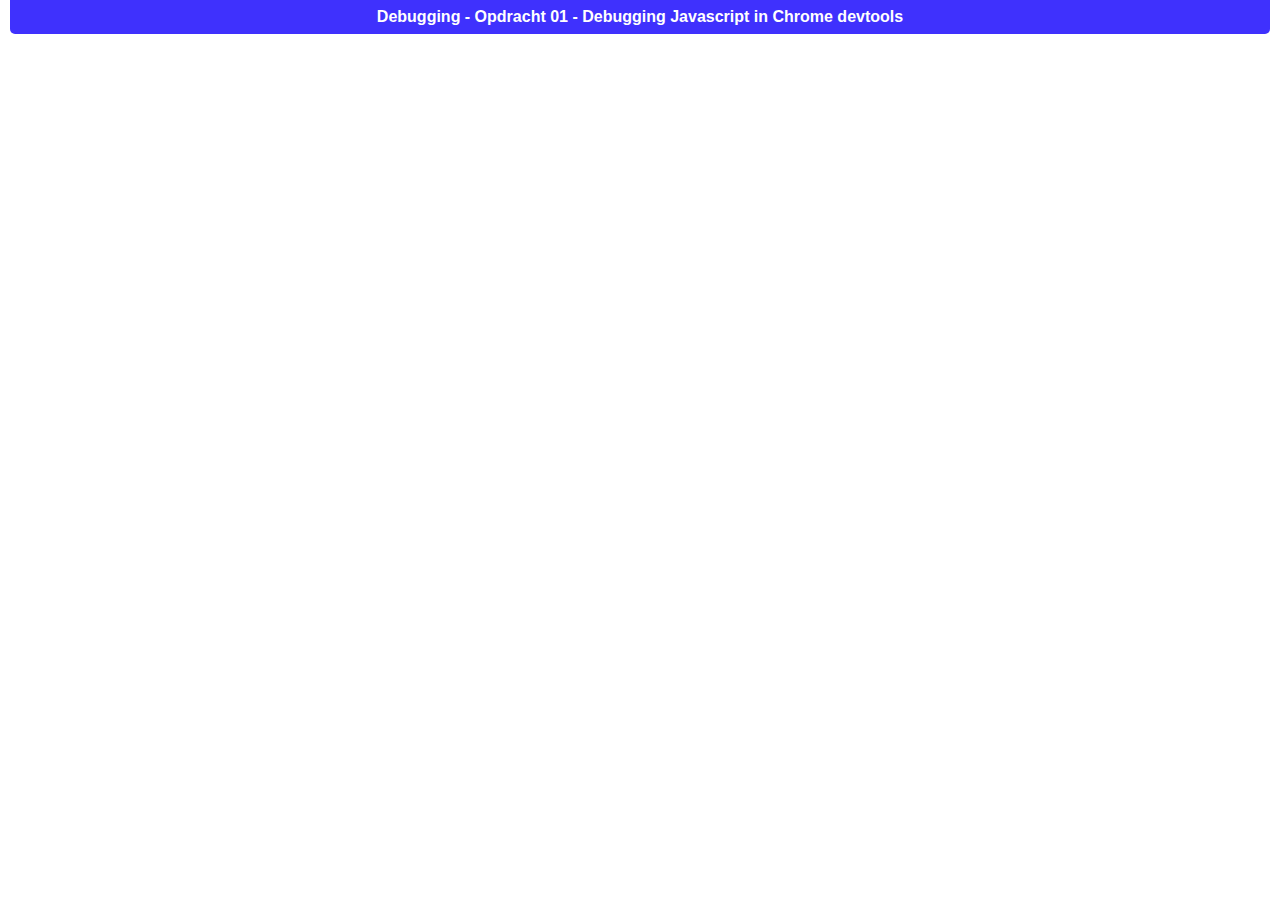
<file: Opdracht01 - Debugging Javascript in Chrome Devtools/index.html>
<!DOCTYPE html>
<html lang="en">
<head>
    <meta charset="UTF-8">
    <meta http-equiv="X-UA-Compatible" content="IE=edge">
    <meta name="viewport" content="width=device-width, initial-scale=1.0">
    <link rel="stylesheet" href="css/style.css">
    <title>Debugging - Opdracht 01 - Debugging Javascript in Chrome devtools</title>
</head>
<body>
    <h1>Debugging - Opdracht 01 - Debugging Javascript in Chrome devtools</h1>
    
    <script src="js/script.js"></script>
</body>
</html>
</file>
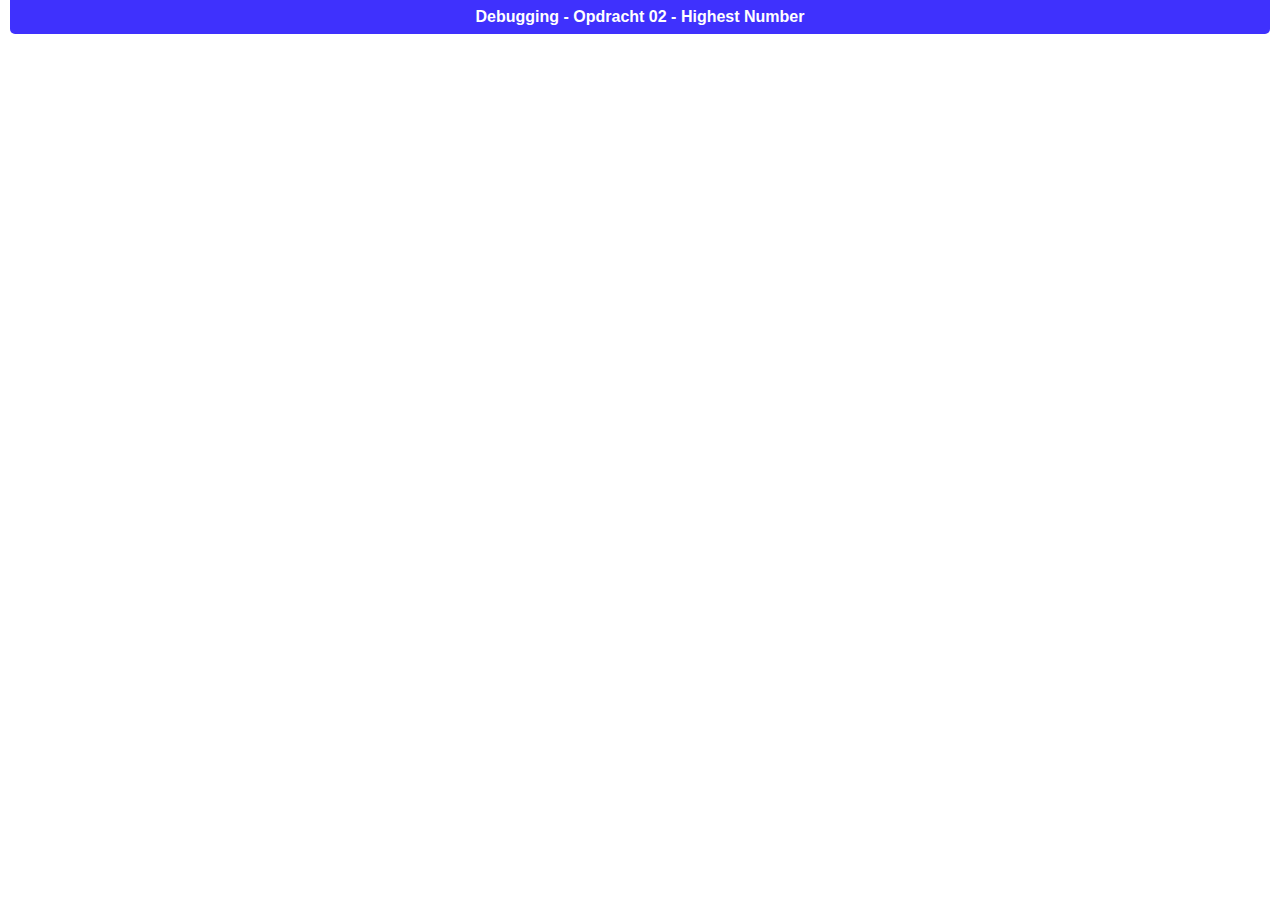
<file: Opdracht02 - Highest Number in Array/index.html>
<!DOCTYPE html>
<html lang="en">
<head>
    <meta charset="UTF-8">
    <meta http-equiv="X-UA-Compatible" content="IE=edge">
    <meta name="viewport" content="width=device-width, initial-scale=1.0">
    <link rel="stylesheet" href="css/style.css">
    <title>Debugging - Opdracht 02 - Highest Number</title>
</head>
<body>
    <h1>Debugging - Opdracht 02 - Highest Number</h1>
    <script src="js/script.js"></script>
</body>
</html>
</file>
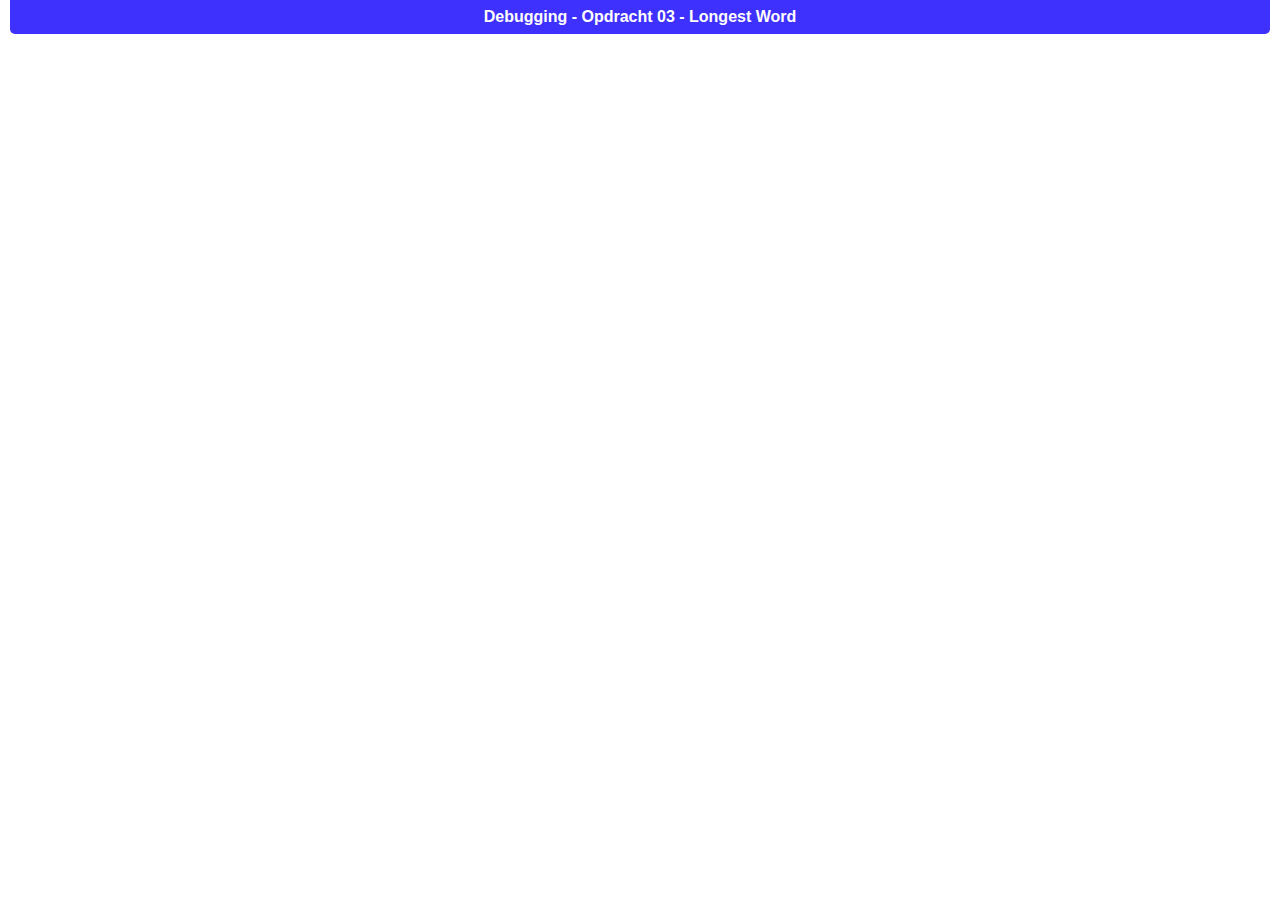
<file: Opdracht03 - Longest word in Array/index.html>
<!DOCTYPE html>
<html lang="en">
<head>
    <meta charset="UTF-8">
    <meta http-equiv="X-UA-Compatible" content="IE=edge">
    <meta name="viewport" content="width=device-width, initial-scale=1.0">
    <link rel="stylesheet" href="css/style.css">
    <title>Debugging - Opdracht 03 - Longest Word</title>
</head>
<body>
    <h1>Debugging - Opdracht 03 - Longest Word</h1>

    <script src="js/script.js"></script>
</body>
</html>
</file>
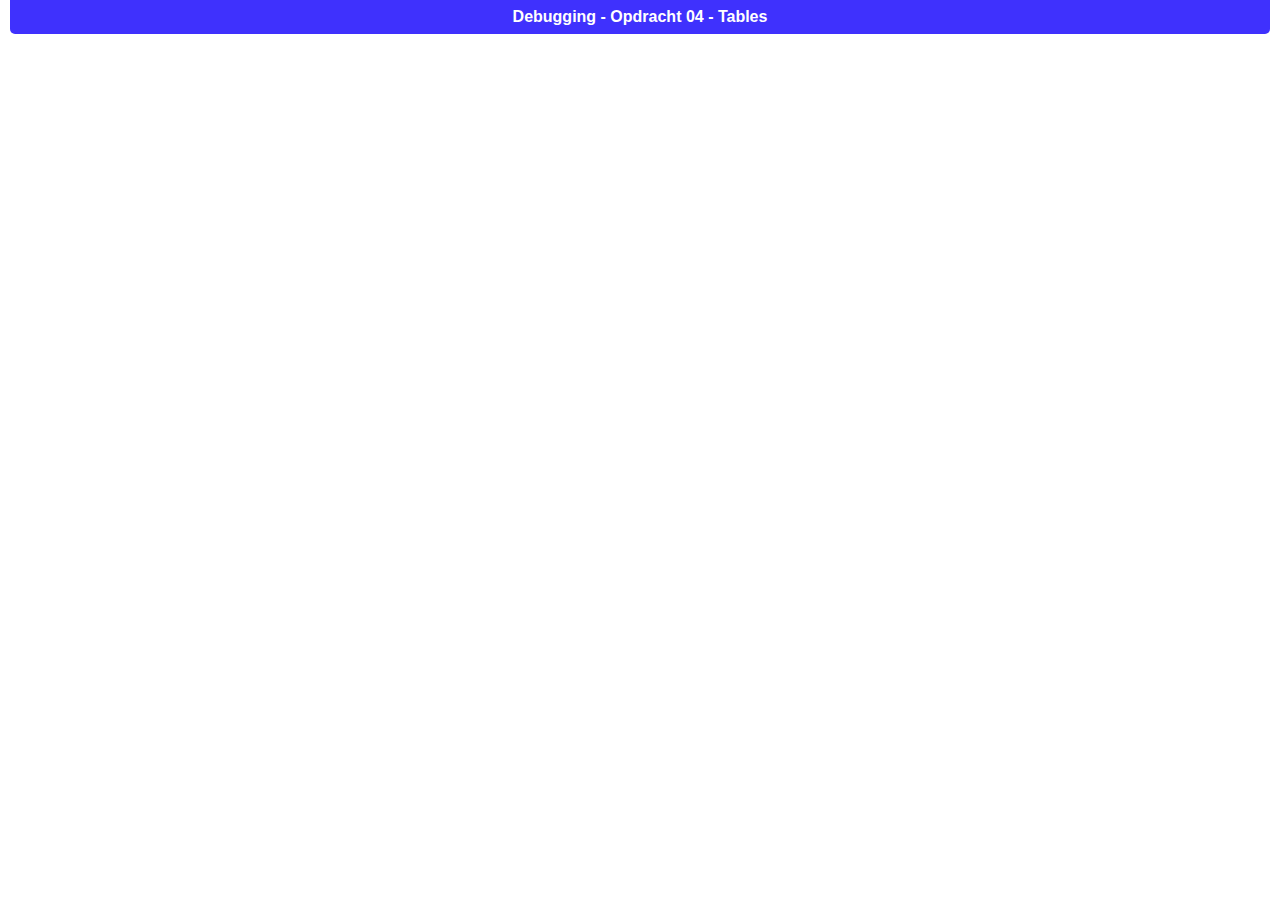
<file: Opdracht04 - Tables/index.html>
<!DOCTYPE html>
<html lang="en">
<head>
    <meta charset="UTF-8">
    <meta http-equiv="X-UA-Compatible" content="IE=edge">
    <meta name="viewport" content="width=device-width, initial-scale=1.0">
    <link rel="stylesheet" href="css/style.css">
    <title>Debugging - Opdracht 04 - Tables</title>
</head>
<body>
    <h1>Debugging - Opdracht 04 - Tables</h1>
  

    <script src="js/script.js"></script>
</body>
</html>
</file>
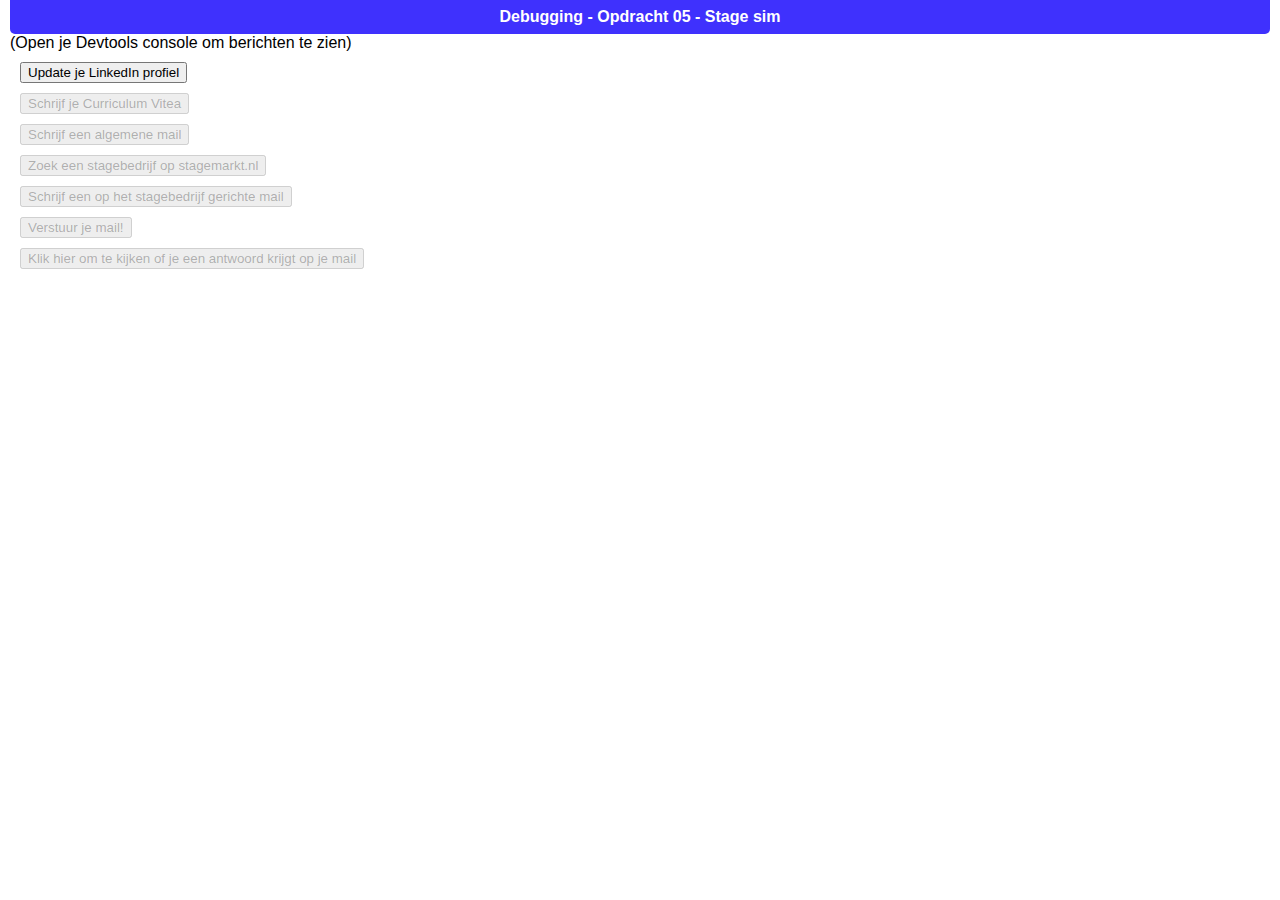
<file: Opdracht05 - Stage sim/index.html>
<!DOCTYPE html>
<html lang="en">
<head>
    <meta charset="UTF-8">
    <meta http-equiv="X-UA-Compatible" content="IE=edge">
    <meta name="viewport" content="width=device-width, initial-scale=1.0">
    <link rel="stylesheet" href="css/style.css">
    <title>Debugging - Opdracht 05 - Stage sim</title>
</head>
<body>
    <h1>Debugging - Opdracht 05 - Stage sim</h1>
    <span>(Open je Devtools console om berichten te zien)</span>

    <button class="stage-actie actie1" onClick="updateLinkedIn()">Update je LinkedIn profiel</button>
    <button class="stage-actie actie2" onClick="schrijfCv()">Schrijf je Curriculum Vitea</button>
    <button class="stage-actie actie3" onClick="maakStandaardMail()">Schrijf een algemene mail</button>
    <button class="stage-actie actie4" onClick="zoekStagebedrijf()">Zoek een stagebedrijf op stagemarkt.nl</button>
    <button class="stage-actie actie5" onClick="maakGerichteMail()">Schrijf een op het stagebedrijf gerichte mail</button>
    <button class="stage-actie actie6" onClick="mailStagebedrijf()">Verstuur je mail!</button>
    <button class="stage-actie actie7" onClick="wachtOpAntwoord()">Klik hier om te kijken of je een antwoord krijgt op je mail</button>


    <script src="js/script.js"></script>
</body>
</html>
</file>
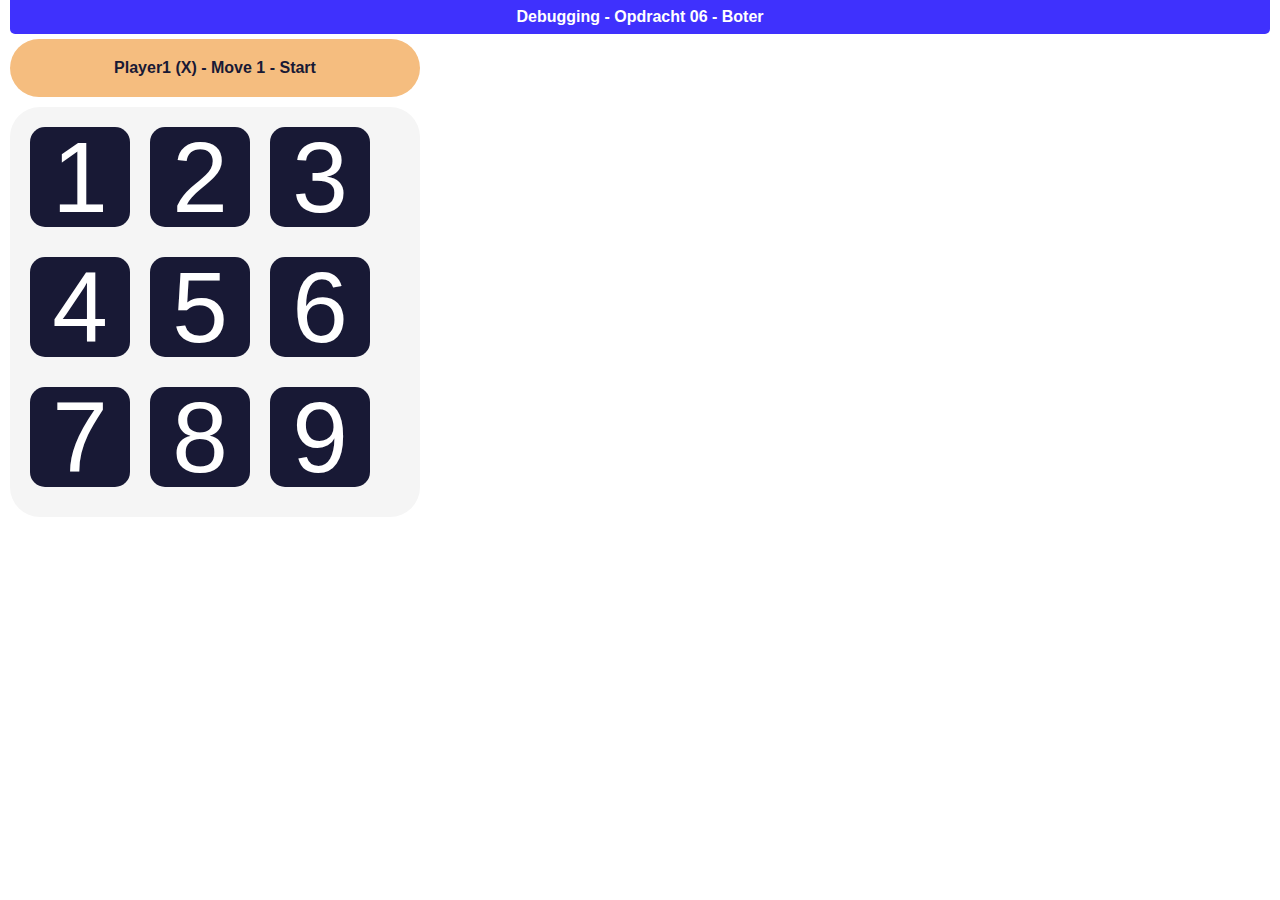
<file: Opdracht06 - Boter/index.html>
<!DOCTYPE html>
<html lang="en">
<head>
    <meta charset="UTF-8">
    <meta http-equiv="X-UA-Compatible" content="IE=edge">
    <meta name="viewport" content="width=device-width, initial-scale=1.0">
    <link rel="stylesheet" href="css/style.css">
    <!-- <link href="https://unpkg.com/tailwindcss@^2/dist/tailwind.min.css" rel="stylesheet"> -->
    <title>Debugging - Opdracht 06 - Boter</title>
</head>
<body>
    <h1>Debugging - Opdracht 06 - Boter</h1>
    <div id="info">Player1 (X) - Move 1 - Start</div>
    <div id="container">
        <div class="box box1" onclick="registerClick(1)">1</div>
        <div class="box box2" onclick="registerClick(2)">2</div>
        <div class="box box3" onclick="registerClick(3)">3</div>
        <div class="box box4" onclick="registerClick(4)">4</div>
        <div class="box box5" onclick="registerClick(5)">5</div>
        <div class="box box6" onclick="registerClick(6)">6</div>
        <div class="box box7" onclick="registerClick(7)">7</div>
        <div class="box box8" onclick="registerClick(8)">8</div>
        <div class="box box9" onclick="registerClick(9)">9</div>
    </div>

    <script src="js/script.js"></script>
</body>
</html>
</file>
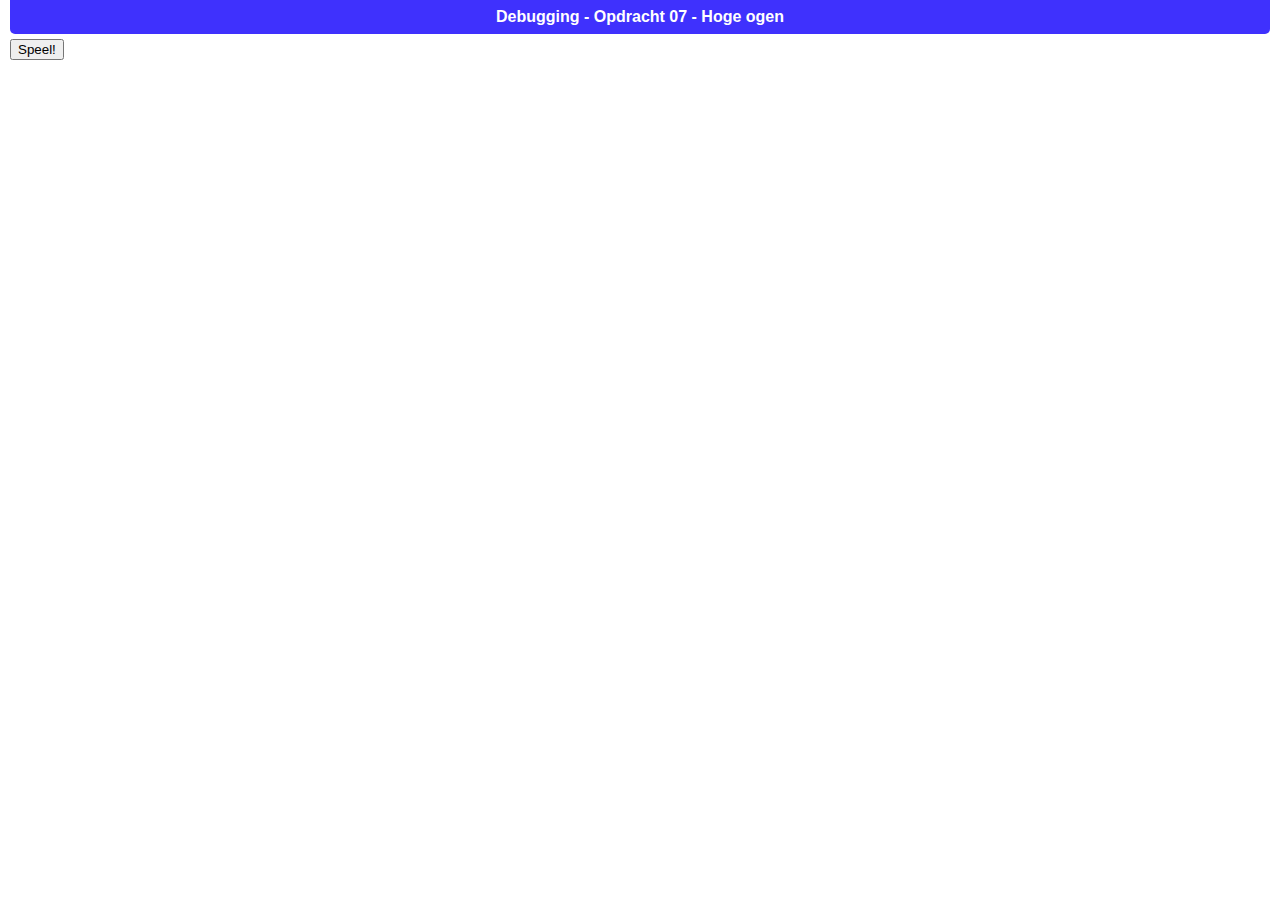
<file: Opdracht07 - Hoge ogen/index.html>
<!DOCTYPE html>
<html lang="en">
<head>
    <meta charset="UTF-8">
    <meta http-equiv="X-UA-Compatible" content="IE=edge">
    <meta name="viewport" content="width=device-width, initial-scale=1.0">
    <link rel="stylesheet" href="css/style.css">
    <title>Debugging - Opdracht 07 - Hoge ogen</title>
</head>
<body>
    <h1>Debugging - Opdracht 07 - Hoge ogen</h1>
    <button onClick="playerWerp()">Speel!</button>
    
    <script src="js/script.js"></script>
</body>
</html>
</file>
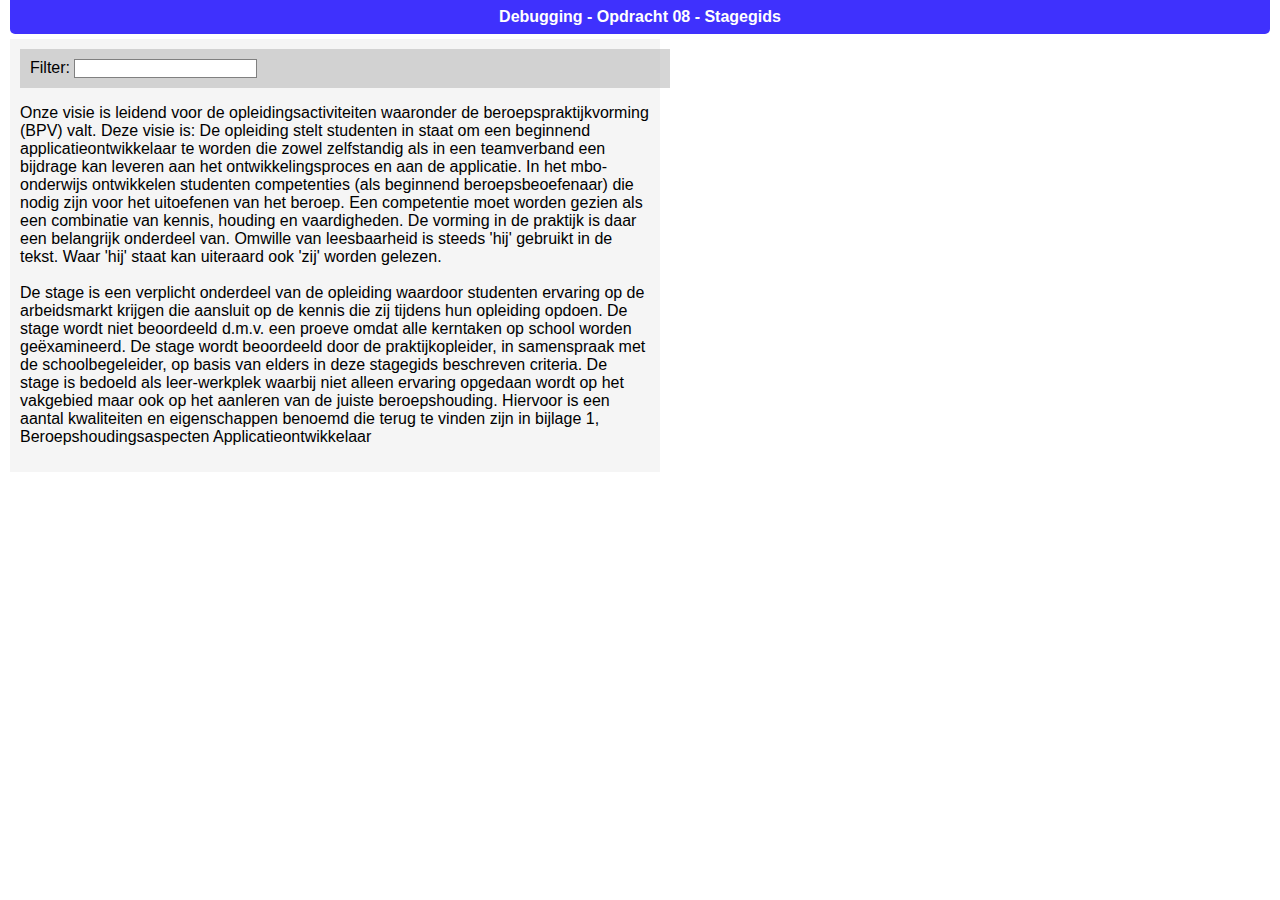
<file: Opdracht08 - Stagegids/index.html>
<!DOCTYPE html>
<html lang="en">
<head>
    <meta charset="UTF-8">
    <meta http-equiv="X-UA-Compatible" content="IE=edge">
    <meta name="viewport" content="width=device-width, initial-scale=1.0">
    <link rel="stylesheet" href="css/style.css">
    <title>Debugging - Opdracht 08 - Stagegids</title>
</head>
<body>
    <h1>Debugging - Opdracht 08 - Stagegids</h1>
    <div class="container">
        <div class="filter">
            <label for="input">Filter: </label>
            <input type="text" id="input">
        </div>
        <p id="tekst"></p>
    </div>

    <script src="js/script.js"></script>
</body>
</html>
</file>
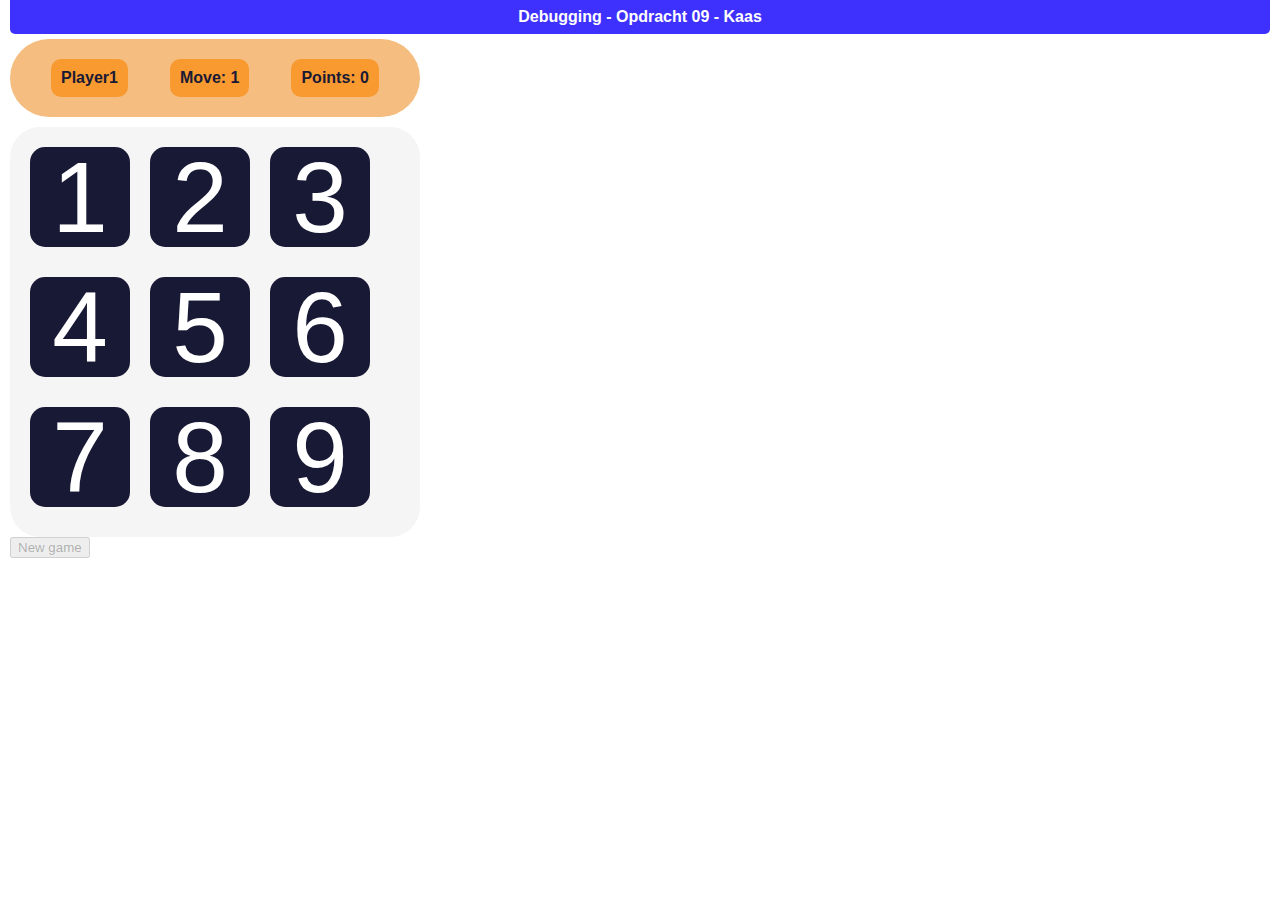
<file: Opdracht09 - Kaas/index.html>
<!DOCTYPE html>
<html lang="en">
<head>
    <meta charset="UTF-8">
    <meta http-equiv="X-UA-Compatible" content="IE=edge">
    <meta name="viewport" content="width=device-width, initial-scale=1.0">
    <link rel="stylesheet" href="css/style.css">
    <!-- <link href="https://unpkg.com/tailwindcss@^2/dist/tailwind.min.css" rel="stylesheet"> -->
    <title>Debugging - Opdracht 09 - Kaas</title>
</head>
<body>
    <h1>Debugging - Opdracht 09 - Kaas</h1>
    <div id="info">
        <div id="player">Player1</div>
        <div id="move">Move: 1</div>
        <div id="points">Points: 0</div>
    </div>
    <div id="container">
        <div class="box box1" onclick="registerClick(1)">1</div>
        <div class="box box2" onclick="registerClick(2)">2</div>
        <div class="box box3" onclick="registerClick(3)">3</div>
        <div class="box box4" onclick="registerClick(4)">4</div>
        <div class="box box5" onclick="registerClick(5)">5</div>
        <div class="box box6" onclick="registerClick(6)">6</div>
        <div class="box box7" onclick="registerClick(7)">7</div>
        <div class="box box8" onclick="registerClick(8)">8</div>
        <div class="box box9" onclick="registerClick(9)">9</div>
    </div>
    <button id="resetbutton" onClick="resetBoard()">New game</button>

    <script src="js/script.js"></script>
</body>
</html>
</file>
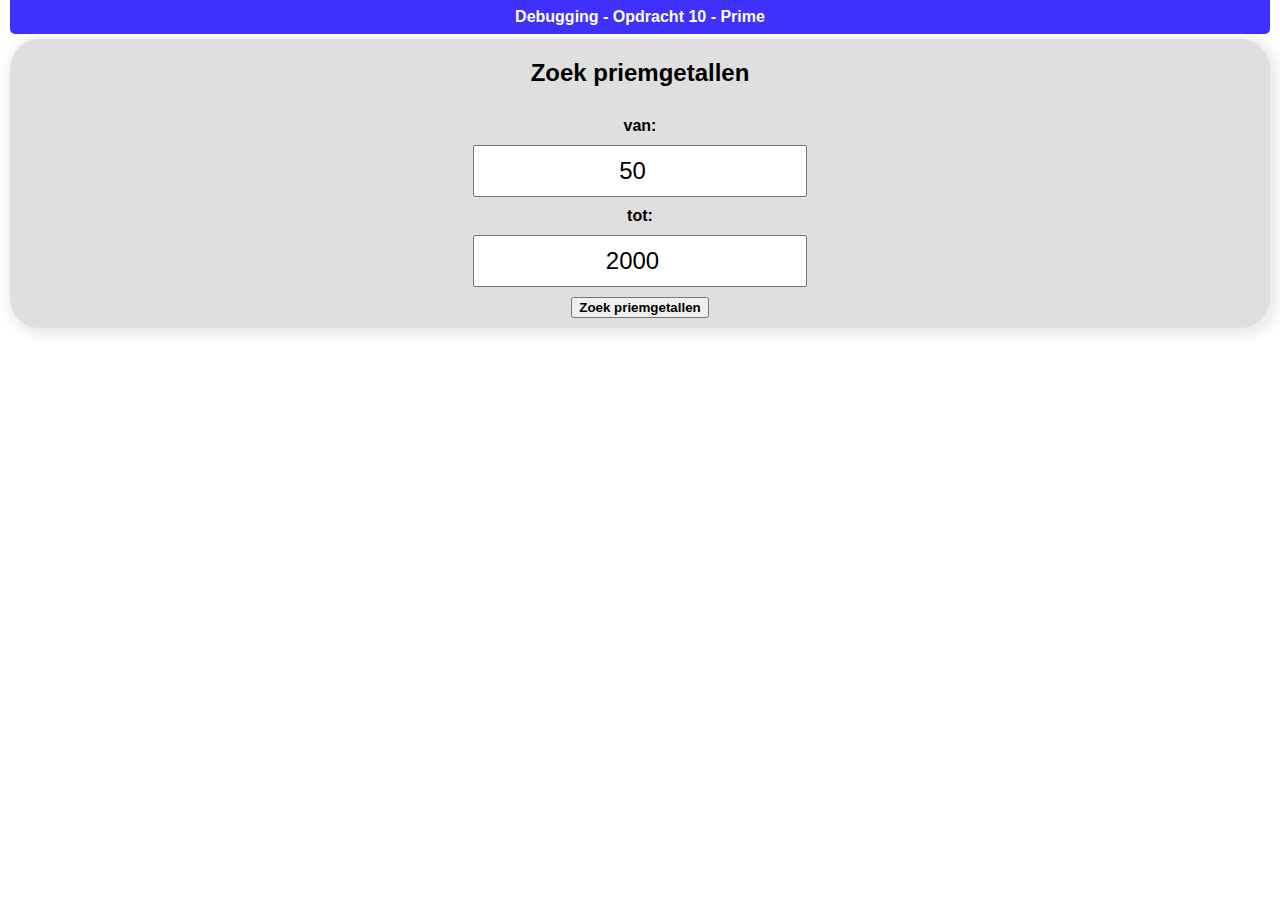
<file: Opdracht10 - Prime/index.html>
<!DOCTYPE html>
<html lang="en">
<head>
    <meta charset="UTF-8">
    <meta http-equiv="X-UA-Compatible" content="IE=edge">
    <meta name="viewport" content="width=device-width, initial-scale=1.0">
    <link rel="stylesheet" href="css/style.css">
    <title>Debugging - Opdracht 10 - Prime</title>
</head>
<body>
    <h1>Debugging - Opdracht 10 - Prime</h1>
    <div class="container">
        <h2>Zoek priemgetallen</h2>
        <label for="inputVan">van:</label>
        <input type="number" id="inputVan" value=50>
        <label for="inputVan">tot:</label>
        <input type="number" id="inputTot" value=2000>
        <button onclick="zoekPriemgetallen()">Zoek priemgetallen</button>
    </div>
    
    <script src="js/script.js"></script>
</body>
</html>
</file>
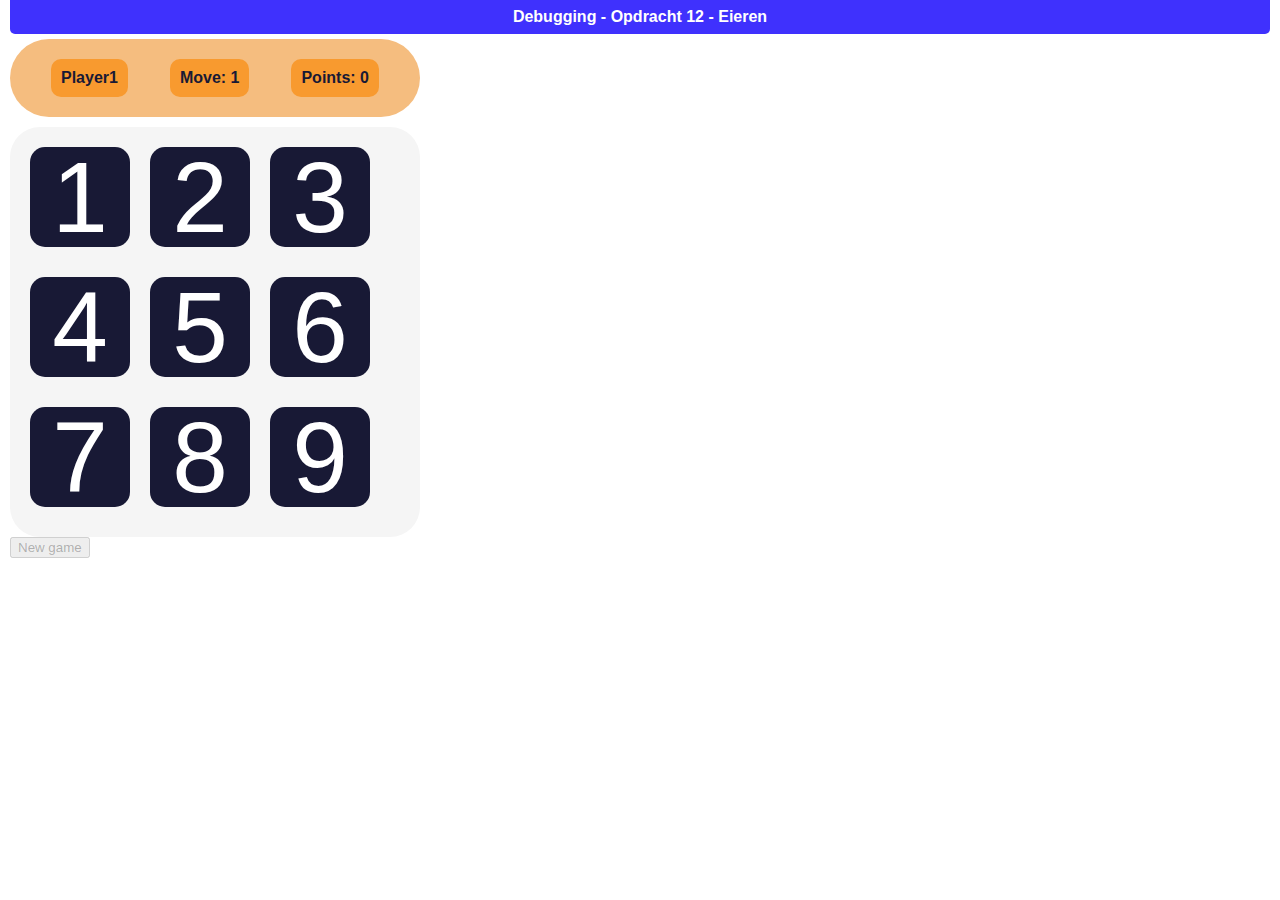
<file: Opdracht12 - Eindopdracht - Eieren/index.html>
<!DOCTYPE html>
<html lang="en">
<head>
    <meta charset="UTF-8">
    <meta http-equiv="X-UA-Compatible" content="IE=edge">
    <meta name="viewport" content="width=device-width, initial-scale=1.0">
    <link rel="stylesheet" href="css/style.css">
    <!-- <link href="https://unpkg.com/tailwindcss@^2/dist/tailwind.min.css" rel="stylesheet"> -->
    <title>Debugging - Opdracht 12 - Eieren</title>
</head>
<body>
    <h1>Debugging - Opdracht 12 - Eieren</h1>
    <div id="info">
        <div id="player">Player1</div>
        <div id="move">Move: 1</div>
        <div id="points">Points: 0</div>
    </div>
    <div id="container">
        <div class="box box1" onclick="currentBoard.registerClick(1)">1</div>
        <div class="box box2" onclick="currentBoard.registerClick(2)">2</div>
        <div class="box box3" onclick="currentBoard.registerClick(3)">3</div>
        <div class="box box4" onclick="currentBoard.registerClick(4)">4</div>
        <div class="box box5" onclick="currentBoard.registerClick(5)">5</div>
        <div class="box box6" onclick="currentBoard.registerClick(6)">6</div>
        <div class="box box7" onclick="currentBoard.registerClick(7)">7</div>
        <div class="box box8" onclick="currentBoard.registerClick(8)">8</div>
        <div class="box box9" onclick="currentBoard.registerClick(9)">9</div>
    </div>
    <button id="resetbutton" onClick="currentBoard.resetBoard()">New game</button>

    <script src="js/script.js"></script>
</body>
</html>
</file>
<file: Opdracht01 - Debugging Javascript in Chrome Devtools/css/style.css>
html, body{
    margin: 0 5px 0 5px;
    padding: 0;
    font-family: Arial, Helvetica, sans-serif;
}

h1{
    font-size: medium;
    margin: 0;
    padding: 8px;
    background-color: #3f31fd;
    color: white;
    border-radius: 0 0 5px 5px;
    text-align: center;
}

img{
    margin: 50px;
}
</file>
<file: Opdracht02 - Highest Number in Array/css/style.css>
html, body{
    margin: 0 5px 0 5px;
    padding: 0;
    font-family: Arial, Helvetica, sans-serif;
}

h1{
    font-size: medium;
    margin: 0;
    padding: 8px;
    background-color: #3f31fd;
    color: white;
    border-radius: 0 0 5px 5px;
    text-align: center;
}
</file>
<file: Opdracht03 - Longest word in Array/css/style.css>
html, body{
    margin: 0 5px 0 5px;
    padding: 0;
    font-family: Arial, Helvetica, sans-serif;
}

h1{
    font-size: medium;
    margin: 0;
    padding: 8px;
    background-color: #3f31fd;
    color: white;
    border-radius: 0 0 5px 5px;
    text-align: center;
}

label{
    display: inline-block;
    width: 120px;
    padding: 10px;
}
</file>
<file: Opdracht04 - Tables/css/style.css>
html, body{
    margin: 0 5px 0 5px;
    padding: 0;
    font-family: Arial, Helvetica, sans-serif;
}

h1{
    font-size: medium;
    margin: 0;
    padding: 8px;
    background-color: #3f31fd;
    color: white;
    border-radius: 0 0 5px 5px;
    text-align: center;
}
</file>
<file: Opdracht05 - Stage sim/css/style.css>
html, body{
    margin: 0 5px 0 5px;
    padding: 0;
    font-family: Arial, Helvetica, sans-serif;
}

h1{
    font-size: medium;
    margin: 0;
    padding: 8px;
    background-color: #3f31fd;
    color: white;
    border-radius: 0 0 5px 5px;
    text-align: center;
}

button{
    display: block;
    margin: 10px;
}
</file>
<file: Opdracht06 - Boter/css/style.css>
html, body{
    margin: 0 5px 0 5px;
    padding: 0;
    font-family: Arial, Helvetica, sans-serif;
}

h1{
    font-size: medium;
    margin: 0 0 5px 0;
    padding: 8px;
    background-color: #3f31fd;
    color: white;
    border-radius: 0 0 5px 5px;
    text-align: center;
}

.box{
    display: flex;
    align-items: center;
    justify-content: center;
    width: 100px;
    height: 100px;
    margin: 10px;
    background-color: #181935;
    display: flex;
    align-items: center;
    justify-content: center;
    font-size: 100px;
    /* font-family: 'Lucida Sans', 'Lucida Sans Regular', 'Lucida Grande', 'Lucida Sans Unicode', Geneva, Verdana, sans-serif; */
    font-family: Arial, Helvetica, sans-serif;
    /* border: 2px solid black; */
    color: white;
    border-radius: 15px;
}

.box:hover{
    cursor: pointer;
    /* width: 110px;
    height: 110px; */
    background-color: #535d8a;
    color: #78b9f5;
    /* box-shadow: 3px 3px 10px 5px rgb(64, 64, 64, 0.5); */
    /* background-color: ; */
}

#container{
    display: flex;
    flex-wrap: wrap;
    width: 390px;
    height: 390px;
    /* margin: 40 0 0 0; */
    padding: 10px;
    background-color: #f5f5f5;
    border-radius: 30px;
}

#info{
    background-color: #f5bd7f;
    color: #181935;
    font-family: 'Lucida Sans', 'Lucida Sans Regular', 'Lucida Grande', 'Lucida Sans Unicode', Geneva, Verdana, sans-serif;
    font-weight: bolder;
    width: 370px;
    padding: 20px;
    text-align: center;
    margin-bottom: 10px;
    border-radius: 100px;
}
</file>
<file: Opdracht07 - Hoge ogen/css/style.css>
html, body{
    margin: 0 5px 0 5px;
    padding: 0;
    font-family: Arial, Helvetica, sans-serif;
}

h1{
    font-size: medium;
    margin: 0 0 5px 0;
    padding: 8px;
    background-color: #3f31fd;
    color: white;
    border-radius: 0 0 5px 5px;
    text-align: center;
}
</file>
<file: Opdracht08 - Stagegids/css/style.css>
html, body{
    margin: 0 5px 0 5px;
    padding: 0;
    font-family: Arial, Helvetica, sans-serif;
}

h1{
    font-size: medium;
    margin: 0 0 5px 0;
    padding: 8px;
    background-color: #3f31fd;
    color: white;
    border-radius: 0 0 5px 5px;
    text-align: center;
}

div{
    padding: 10px;
}

.container{
    width: 50%;
    background-color: #f5f5f5;
}

.filter{
    width: 100%;
    background-color: #b8b8b894;
}

input{
    border: 1px solid grey;
}
</file>
<file: Opdracht09 - Kaas/css/style.css>
html, body{
    margin: 0 5px 0 5px;
    padding: 0;
    font-family: Arial, Helvetica, sans-serif;
}

h1{
    font-size: medium;
    margin: 0 0 5px 0;
    padding: 8px;
    background-color: #3f31fd;
    color: white;
    border-radius: 0 0 5px 5px;
    text-align: center;
}

.box{
    display: flex;
    align-items: center;
    justify-content: center;
    width: 100px;
    height: 100px;
    margin: 10px;
    background-color: #181935;
    display: flex;
    align-items: center;
    justify-content: center;
    font-size: 100px;
    /* font-family: 'Lucida Sans', 'Lucida Sans Regular', 'Lucida Grande', 'Lucida Sans Unicode', Geneva, Verdana, sans-serif; */
    font-family: Arial, Helvetica, sans-serif;
    /* border: 2px solid black; */
    color: white;
    border-radius: 15px;
}

.box:hover{
    cursor: pointer;
    /* width: 110px;
    height: 110px; */
    background-color: #535d8a;
    color: #78b9f5;
    /* box-shadow: 3px 3px 10px 5px rgb(64, 64, 64, 0.5); */
    /* background-color: ; */
}

#container{
    display: flex;
    flex-wrap: wrap;
    width: 390px;
    height: 390px;
    /* margin: 40 0 0 0; */
    padding: 10px;
    background-color: #f5f5f5;
    border-radius: 30px;
}

#info{
    display: flex;
    justify-content: space-around;
    background-color: #f5bd7f;
    color: #181935;
    font-family: 'Lucida Sans', 'Lucida Sans Regular', 'Lucida Grande', 'Lucida Sans Unicode', Geneva, Verdana, sans-serif;
    font-weight: bolder;
    width: 370px;
    padding: 20px;
    text-align: center;
    margin-bottom: 10px;
    border-radius: 100px;
}

#info div{
    padding: 10px;
    border-radius: 10px;
    background-color: #f89a2f;
    color: 535d8a;
}
</file>
<file: Opdracht10 - Prime/css/style.css>
html, body{
    margin: 0 5px 0 5px;
    padding: 0;
    font-family: Arial, Helvetica, sans-serif;
}

h1{
    font-size: medium;
    margin: 0 0 5px 0;
    padding: 8px;
    background-color: #3f31fd;
    color: white;
    border-radius: 0 0 5px 5px;
    text-align: center;
}

.container{
    display: flex;
    flex-direction: column;
    align-items: center;
    background-color: #e0dfdf;
    border-radius: 30px;
    box-shadow: 3px 3px 10px 5px rgb(64, 64, 64, 0.1);
}

.container input{
    padding: 10px;
    text-align: center;
    font-size: x-large;
}

.container button, label{
    margin: 10px;
    font-weight: bolder;
}
</file>
<file: Opdracht12 - Eindopdracht - Eieren/css/style.css>
html, body{
    margin: 0 5px 0 5px;
    padding: 0;
    font-family: Arial, Helvetica, sans-serif;
}

h1{
    font-size: medium;
    margin: 0 0 5px 0;
    padding: 8px;
    background-color: #3f31fd;
    color: white;
    border-radius: 0 0 5px 5px;
    text-align: center;
}

.box{
    display: flex;
    align-items: center;
    justify-content: center;
    width: 100px;
    height: 100px;
    margin: 10px;
    background-color: #181935;
    display: flex;
    align-items: center;
    justify-content: center;
    font-size: 100px;
    /* font-family: 'Lucida Sans', 'Lucida Sans Regular', 'Lucida Grande', 'Lucida Sans Unicode', Geneva, Verdana, sans-serif; */
    font-family: Arial, Helvetica, sans-serif;
    /* border: 2px solid black; */
    color: white;
    border-radius: 15px;
}

.box:hover{
    cursor: pointer;
    /* width: 110px;
    height: 110px; */
    background-color: #535d8a;
    color: #78b9f5;
    /* box-shadow: 3px 3px 10px 5px rgb(64, 64, 64, 0.5); */
    /* background-color: ; */
}

#container{
    display: flex;
    flex-wrap: wrap;
    width: 390px;
    height: 390px;
    /* margin: 40 0 0 0; */
    padding: 10px;
    background-color: #f5f5f5;
    border-radius: 30px;
}

#info{
    display: flex;
    justify-content: space-around;
    background-color: #f5bd7f;
    color: #181935;
    font-family: 'Lucida Sans', 'Lucida Sans Regular', 'Lucida Grande', 'Lucida Sans Unicode', Geneva, Verdana, sans-serif;
    font-weight: bolder;
    width: 370px;
    padding: 20px;
    text-align: center;
    margin-bottom: 10px;
    border-radius: 100px;
}

#info div{
    padding: 10px;
    border-radius: 10px;
    background-color: #f89a2f;
    color: 535d8a;
}
</file>
